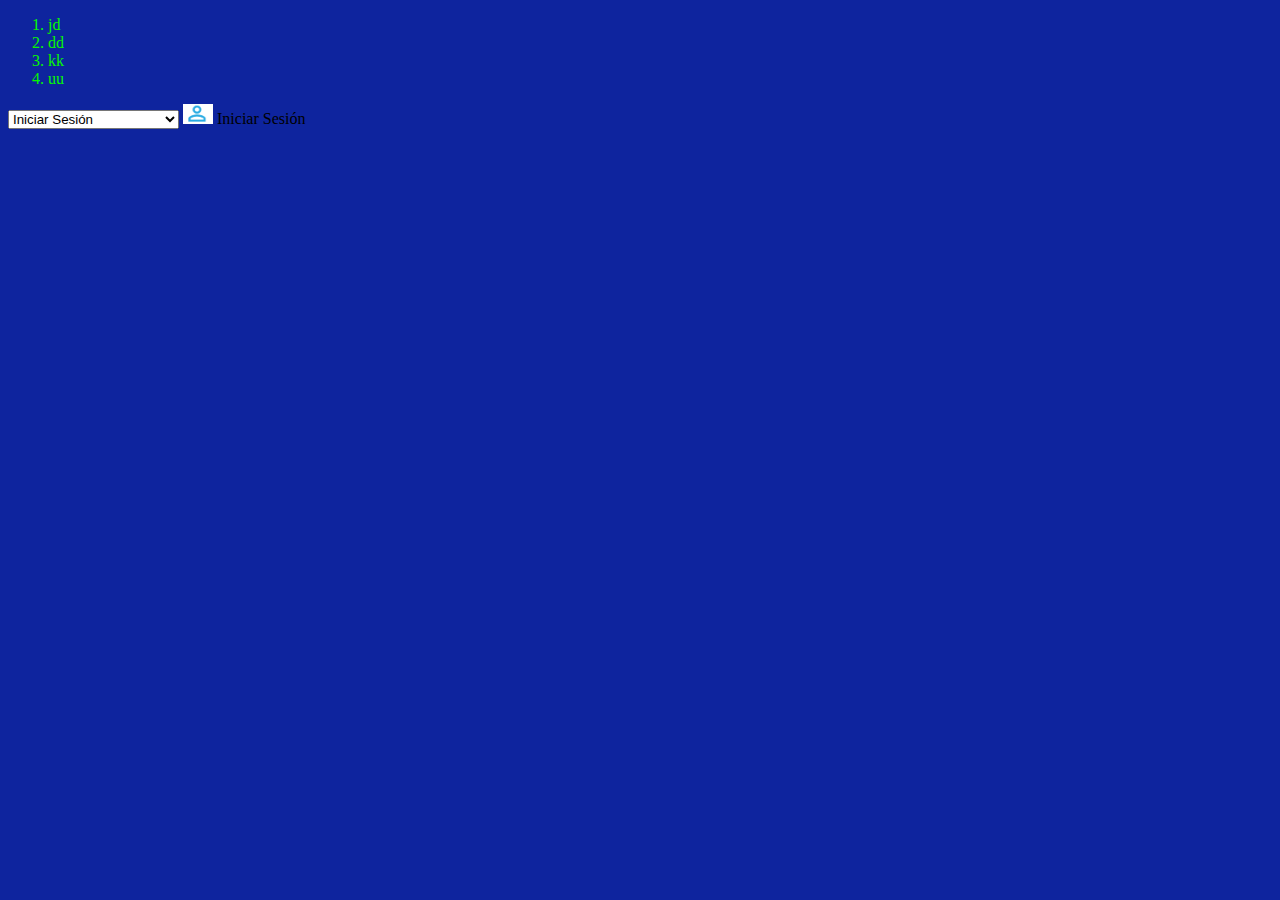
<file: Proyecto html-CSS/prueba.html>
<!DOCTYPE html>
<html>
<head>
    <meta charset="UTF-8" />
    <title>hola jesus</title>
</head>
<body>
    <style>
        body {background-color: #0e249e}
        li { color: rgb(8, 248, 0);}
    </style>
    <ol>
        <li>jd</li>
        <li>dd</li>
        <li>kk</li>
        <li>uu</li>
    </ol>
    <div id="usuario"> 
                    <select class="Select">
                        <option value="Iniciar Sesión" >Iniciar Sesión</option>
                        <option value="Crear Cuenta">Crear Cuenta</option>
                        <option value="¿Olvidó su Contraseña?">"¿Olvidó su Contraseña?<option>
                    </select>
                    <a> <img src="imagenes/user.png" alt="user" width="30px" height="20px"> Iniciar Sesión</a>
</body
</html>
</file>
